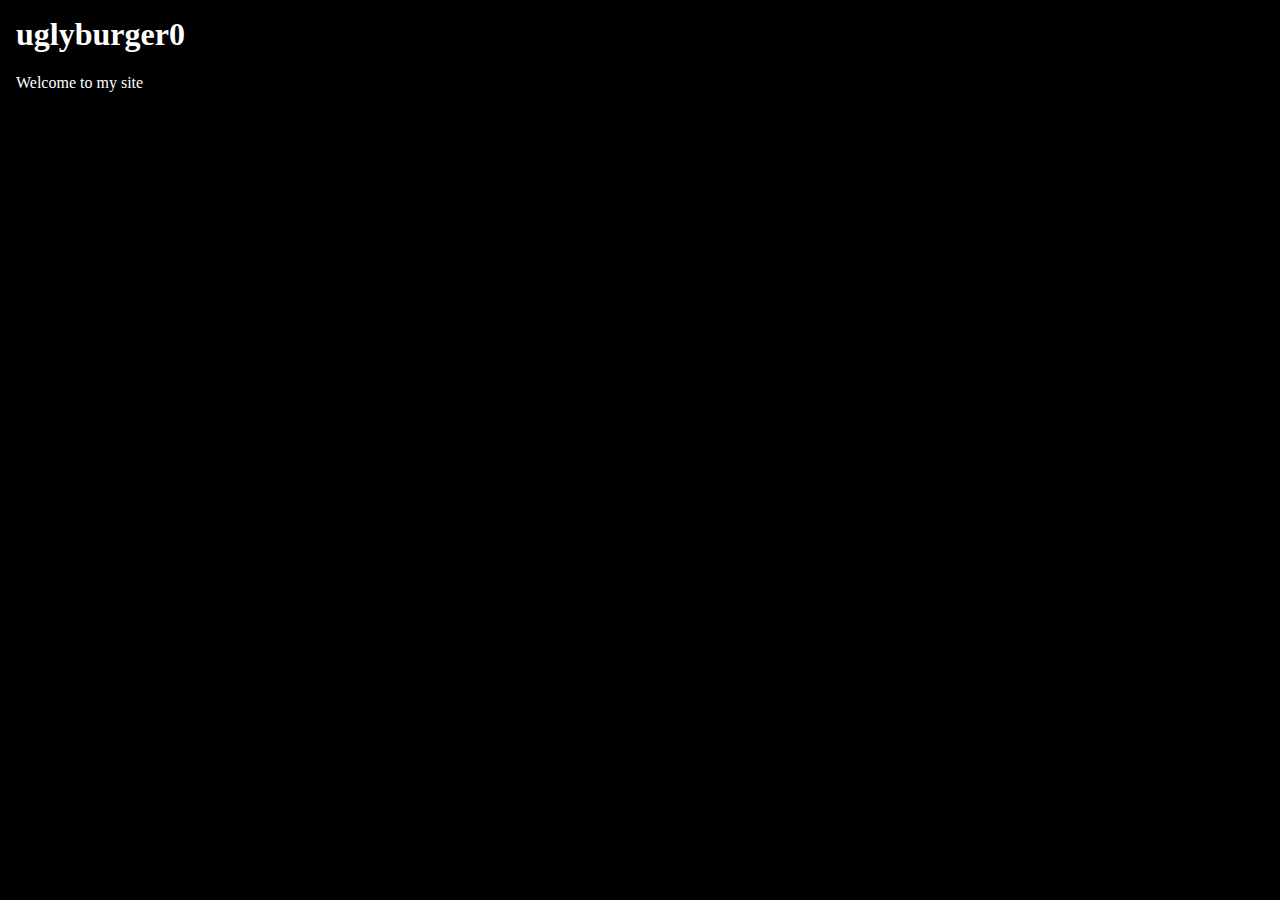
<file: index.html>
<!-- Empty, black background -->

<head>
    <title>Black</title>
    <link rel="stylesheet" href="/assets/style.css">
</head>

<body>
    <h1><b>uglyburger0</b></h1>
    <p>Welcome to my site</p>
</body>
</file>
<file: assets/style.css>
html {
    color: white
}

body {
    padding: 8px;
    background-color: #000000;
}
</file>
